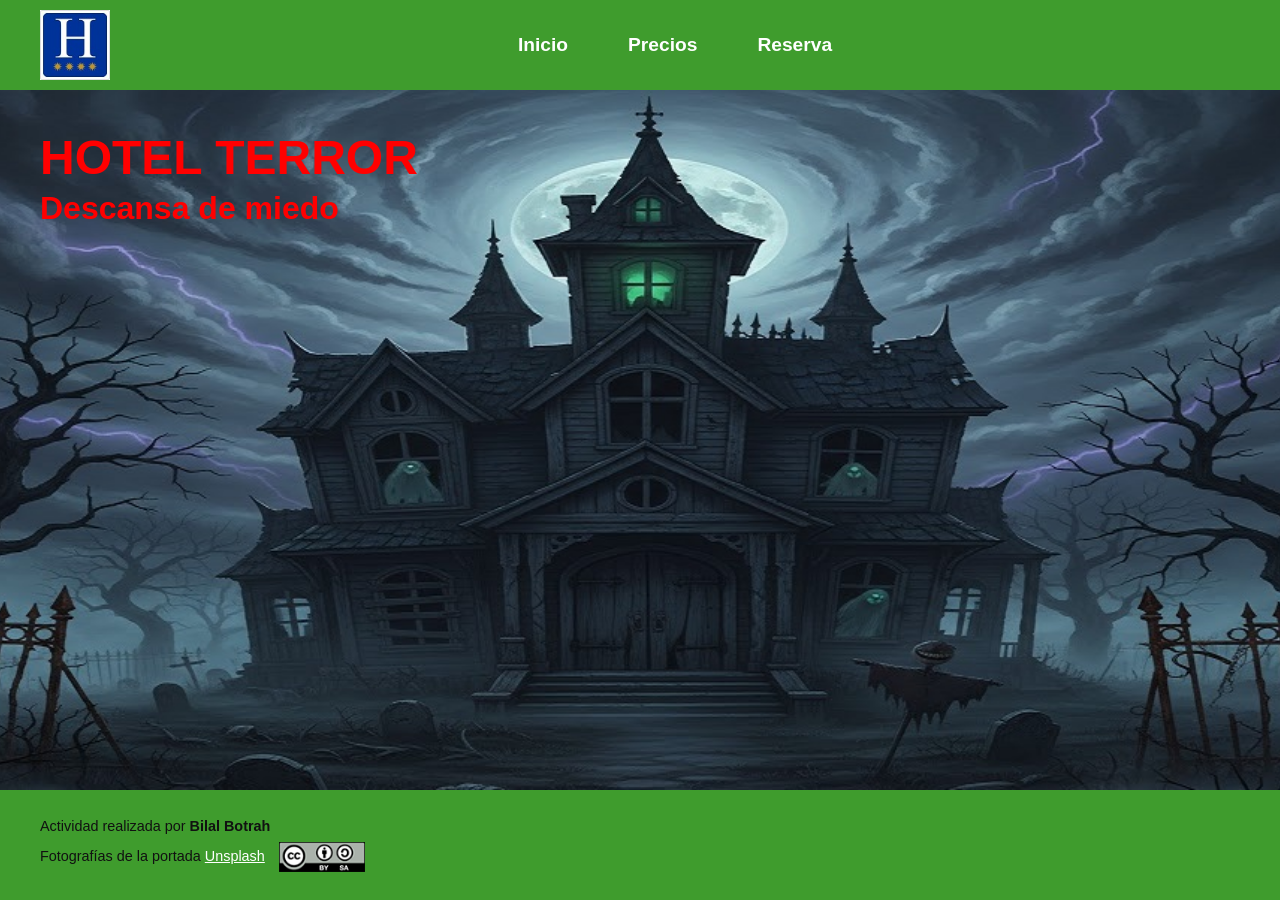
<file: index.html>
<!DOCTYPE html>
<html lang="es">
<head>
    <meta charset="UTF-8">
    <title>Hotel Terror - Inicio</title>
    <!-- Ruta corregida: sin ../ -->
    <link rel="stylesheet" href="css/estilos.css">
</head>
<body>
    <header>
        <a href="index.html">
            <!-- Ruta corregida: sin ../ -->
            <img src="img/estrelles.jpg" alt="Logo Hotel Terror" class="logo">
        </a>
        <nav>
            <ul>
                <li><a href="index.html">Inicio</a></li>
                <li><a href="precios.html">Precios</a></li>
                <li><a href="reserva.html">Reserva</a></li>
            </ul>
        </nav>
    </header>

    <main class="main-inicio">
        <div class="hero-text">
            <h1>Hotel Terror</h1>
            <h2>Descansa de miedo</h2>
        </div>
    </main>

    <footer>
        <p>Actividad realizada por <strong>Bilal Botrah</strong></p>
        <p>Fotografías de la portada <a href="#">Unsplash</a> 
           <!-- Ruta corregida: sin ../ -->
           <img src="img/creative-commons.png" alt="Licencia CC" class="cc-logo">
        </p>
    </footer>
</body>
</html>
</file>
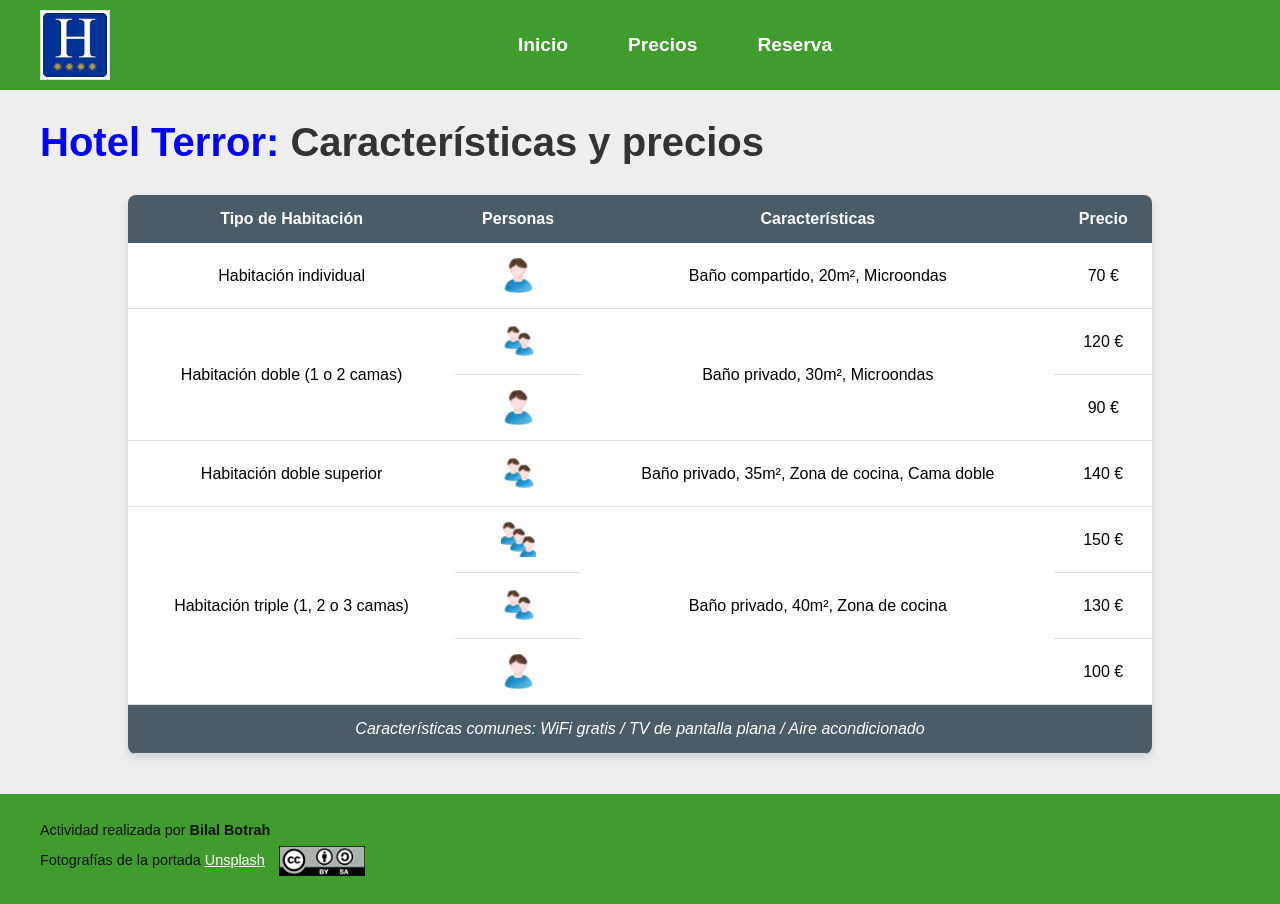
<file: precios.html>
<!DOCTYPE html>
<html lang="es">
<head>
    <meta charset="UTF-8">
    <title>Hotel Terror - Precios</title>
    <link rel="stylesheet" href="css/estilos.css">
</head>
<body>
    <header>
        <a href="index.html">
            <img src="img/estrelles.jpg" alt="Logo Hotel Terror" class="logo">
        </a>
        <nav>
            <ul>
                <li><a href="index.html">Inicio</a></li>
                <li><a href="precios.html">Precios</a></li>
                <li><a href="reserva.html">Reserva</a></li>
            </ul>
        </nav>
    </header>

    <main class="main-precios">
        <h1 class="titulo-pagina"><span class="color-azul">Hotel Terror:</span> Características y precios</h1>
        
        <table class="tabla-precios">
            <thead>
                <tr>
                    <th>Tipo de Habitación</th>
                    <th>Personas</th>
                    <th>Características</th>
                    <th>Precio</th>
                </tr>
            </thead>
            <tbody>
                <!-- Individual -->
                <tr>
                    <td>Habitación individual</td>
                    <td><img src="img/individual.png" alt="1 persona" class="icon-persona"></td>
                    <td>Baño compartido, 20m², Microondas</td>
                    <td>70 €</td>
                </tr>
                
                <!-- Doble -->
                <tr>
                    <td rowspan="2">Habitación doble (1 o 2 camas)</td>
                    <td><img src="img/doble.png" alt="2 personas" class="icon-persona"></td>
                    <td rowspan="2">Baño privado, 30m², Microondas</td>
                    <td>120 €</td>
                </tr>
                <tr>
                    <td class="linea-interna"><img src="img/individual.png" alt="1 persona" class="icon-persona"></td>
                    <td class="linea-interna">90 €</td>
                </tr>

                <!-- Doble superior -->
                <tr>
                    <td>Habitación doble superior</td>
                    <td><img src="img/doble.png" alt="2 personas" class="icon-persona"></td>
                    <td>Baño privado, 35m², Zona de cocina, Cama doble</td>
                    <td>140 €</td>
                </tr>

                <!-- Triple -->
                <tr>
                    <td rowspan="3">Habitación triple (1, 2 o 3 camas)</td>
                    <td><img src="img/triple.png" alt="3 personas" class="icon-persona"></td>
                    <td rowspan="3">Baño privado, 40m², Zona de cocina</td>
                    <td>150 €</td>
                </tr>
                <tr>
                    <td class="linea-interna"><img src="img/doble.png" alt="2 personas" class="icon-persona"></td>
                    <td class="linea-interna">130 €</td>
                </tr>
                <tr>
                    <td class="linea-interna"><img src="img/individual.png" alt="1 persona" class="icon-persona"></td>
                    <td class="linea-interna">100 €</td>
                </tr>
            </tbody>
            <tfoot>
                <tr>
                    <td colspan="4">Características comunes: WiFi gratis / TV de pantalla plana / Aire acondicionado</td>
                </tr>
            </tfoot>
        </table>
    </main>

    <footer>
        <p>Actividad realizada por <strong>Bilal Botrah</strong></p>
        <p>Fotografías de la portada <a href="#">Unsplash</a> 
           <img src="img/creative-commons.png" alt="Licencia CC" class="cc-logo">
        </p>
    </footer>
</body>
</html>
</file>
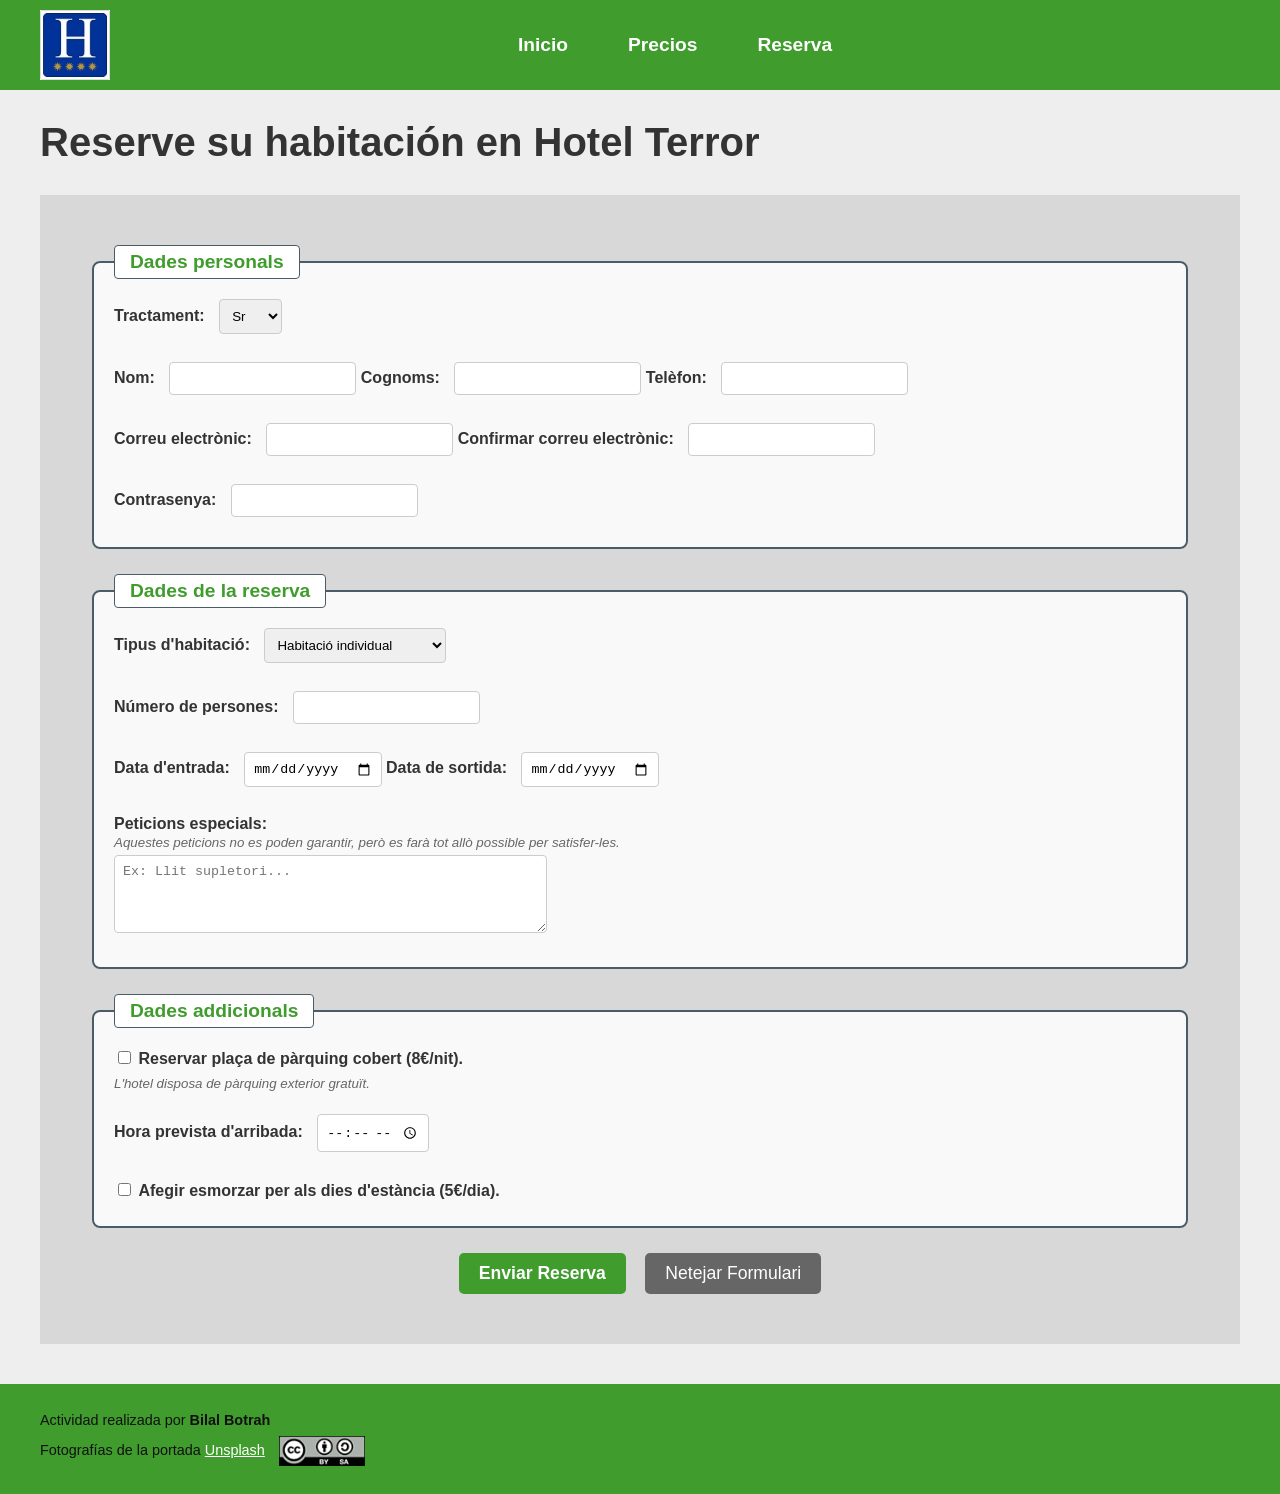
<file: reserva.html>
<!DOCTYPE html>
<html lang="ca">
<head>
    <meta charset="UTF-8">
    <title>Hotel Terror - Reserva</title>
    <link rel="stylesheet" href="css/estilos.css">
</head>
<body>
    <header>
        <a href="index.html">
            <img src="img/estrelles.jpg" alt="Logo Hotel Terror" class="logo">
        </a>
        <nav>
            <ul>
                <li><a href="index.html">Inicio</a></li>
                <li><a href="precios.html">Precios</a></li>
                <li><a href="reserva.html">Reserva</a></li>
            </ul>
        </nav>
    </header>

    <main class="main-reserva">
        <h1 class="titulo-pagina">Reserve su habitación en Hotel Terror</h1>
        <div class="caja-formulario">
            
            <form action="#" method="POST">
                
                <!-- a) Dades personals -->
                <fieldset>
                    <legend>Dades personals</legend>
                    
                    <label for="tractament">Tractament:</label>
                    <select id="tractament" name="tractament">
                        <option value="Sr">Sr</option>
                        <option value="Sra">Sra</option>
                        <option value="Srta">Srta</option>
                    </select>
                    <br><br>

                    <label for="nom">Nom:</label>
                    <input type="text" id="nom" name="nom" required>
                    
                    <label for="cognoms">Cognoms:</label>
                    <input type="text" id="cognoms" name="cognoms" required>
                    
                    <label for="telefon">Telèfon:</label>
                    <input type="tel" id="telefon" name="telefon" required>
                    <br><br>

                    <label for="email">Correu electrònic:</label>
                    <input type="email" id="email" name="email" required>
                    
                    <label for="confirmar_email">Confirmar correu electrònic:</label>
                    <input type="email" id="confirmar_email" name="confirmar_email" required>
                    <br><br>

                    <label for="contrasenya">Contrasenya:</label>
                    <input type="password" id="contrasenya" name="contrasenya" required>
                </fieldset>

                <!-- b) Dades de la reserva -->
                <fieldset>
                    <legend>Dades de la reserva</legend>

                    <label for="tipus_habitacio">Tipus d'habitació:</label>
                    <select id="tipus_habitacio" name="tipus_habitacio">
                        <option value="individual">Habitació individual</option>
                        <option value="doble">Habitació doble</option>
                        <option value="doble_superior">Habitació doble superior</option>
                        <option value="triple">Habitació triple</option>
                    </select>
                    <br><br>

                    <label for="num_persones">Número de persones:</label>
                    <input type="number" id="num_persones" name="num_persones" min="1" required>
                    <br><br>

                    <label for="data_entrada">Data d'entrada:</label>
                    <input type="date" id="data_entrada" name="data_entrada" required>
                    
                    <label for="data_sortida">Data de sortida:</label>
                    <input type="date" id="data_sortida" name="data_sortida" required>
                    <br><br>

                    <label for="peticions">Peticions especials:</label><br>
                    <small><em>Aquestes peticions no es poden garantir, però es farà tot allò possible per satisfer-les.</em></small><br>
                    <textarea id="peticions" name="peticions" rows="4" cols="50" placeholder="Ex: Llit supletori..."></textarea>
                </fieldset>

                <!-- c) Dades addicionals -->
                <fieldset>
                    <legend>Dades addicionals</legend>

                    <input type="checkbox" id="parking" name="parking" value="cobert">
                    <label for="parking">Reservar plaça de pàrquing cobert (8€/nit).</label><br>
                    <small><em>L'hotel disposa de pàrquing exterior gratuït.</em></small>
                    <br><br>

                    <label for="hora_arribada">Hora prevista d'arribada:</label>
                    <input type="time" id="hora_arribada" name="hora_arribada">
                    <br><br>

                    <input type="checkbox" id="esmorzar" name="esmorzar" value="si">
                    <label for="esmorzar">Afegir esmorzar per als dies d'estància (5€/dia).</label>
                </fieldset>

                <div class="botons-formulari">
                    <input type="submit" value="Enviar Reserva" class="btn-submit">
                    <input type="reset" value="Netejar Formulari" class="btn-reset">
                </div>

            </form>

        </div>
    </main>

    <footer>
        <p>Actividad realizada por <strong>Bilal Botrah</strong></p>
        <p>Fotografías de la portada <a href="#">Unsplash</a> 
           <img src="img/creative-commons.png" alt="Licencia CC" class="cc-logo">
        </p>
    </footer>
</body>
</html>
</file>
<file: css/estilos.css>
body {
    margin: 0;
    padding: 0;
    font-family: Arial, sans-serif;
    background-color: #eeeeee;
    display: flex;
    flex-direction: column;
    min-height: 100vh;
}

header {
    background-color: #3f9c2d; 
    display: flex;
    align-items: center;
    padding: 10px 40px;
}

.logo {
    height: 70px; 
    width: auto;
    display: block;
}

nav {
    flex-grow: 1;
    display: flex;
    justify-content: center;
}

nav ul {
    list-style: none;
    display: flex;
    gap: 60px;
    margin: 0;
    padding: 0;
}

nav a {
    color: white;
    text-decoration: none;
    font-size: 1.2rem;
    font-weight: bold;
}

nav a:hover {
    text-decoration: underline;
}

footer {
    background-color: #3f9c2d; 
    color: #111;
    padding: 20px 40px;
    font-size: 0.9rem;
    margin-top: auto;
}

footer p {
    margin: 8px 0;
}

footer a {
    color: white;
}

.cc-logo {
    vertical-align: middle;
    margin-left: 10px;
    height: 30px;
}

/* --- INICIO --- */
.main-inicio {
    background-image: url('../img/casa_encantada.jpg');
    background-size: cover;
    background-position: center;
    flex-grow: 1;
    position: relative;
    min-height: 550px;
}

.hero-text {
    position: absolute;
    top: 40px;
    left: 40px;
    color: red;
}

.hero-text h1 {
    font-size: 3rem;
    margin: 0;
    text-transform: uppercase;
}

.hero-text h2 {
    font-size: 2rem;
    margin: 5px 0 0 0;
}

/* --- PRECIOS --- */
.main-precios {
    flex-grow: 1;
    padding-bottom: 40px;
}

.titulo-pagina {
    margin: 30px 40px;
    font-size: 2.5rem;
    color: #333;
}

.titulo-pagina .color-azul {
    color: #0000ff;
}

.tabla-precios {
    width: 80%;
    margin: 0 auto;
    border-collapse: collapse;
    background-color: white;
    border-radius: 8px;
    overflow: hidden;
    box-shadow: 0 4px 8px rgba(0,0,0,0.1);
}

.tabla-precios th, .tabla-precios tfoot td {
    background-color: #4a5c68; 
    color: white;
    font-family: 'Comic Sans MS', cursive, sans-serif;
    padding: 15px;
    text-align: center;
}

.tabla-precios tfoot td {
    font-style: italic;
}

.tabla-precios td {
    padding: 15px;
    text-align: center;
    border-bottom: 1px solid #e0e0e0;
}

.tabla-precios td.linea-interna {
    border-top: 1px solid #e0e0e0;
}

.icon-persona {
    height: 35px;
    vertical-align: middle;
}

/* --- RESERVA (Formulario Ejercicio 3) --- */
.main-reserva {
    flex-grow: 1;
}

.caja-formulario {
    background-color: #d8d8d8;
    margin: 0 40px 40px 40px;
    padding: 50px;
    min-height: 300px;
}

fieldset {
    border: 2px solid #4a5c68;
    border-radius: 8px;
    margin-bottom: 25px;
    padding: 20px;
    background-color: #f9f9f9;
}

legend {
    font-weight: bold;
    font-size: 1.2rem;
    color: #3f9c2d; 
    background-color: white;
    padding: 5px 15px;
    border-radius: 4px;
    border: 1px solid #4a5c68;
}

fieldset label {
    font-weight: bold;
    color: #333;
    margin-right: 10px;
}

fieldset input, fieldset select, fieldset textarea {
    padding: 8px;
    border: 1px solid #ccc;
    border-radius: 4px;
    margin-bottom: 10px;
}

fieldset small {
    color: #666;
    display: inline-block;
    margin-bottom: 5px;
}

.botons-formulari {
    text-align: center;
    margin-top: 20px;
}

.btn-submit {
    background-color: #3f9c2d;
    color: white;
    font-size: 1.1rem;
    font-weight: bold;
    padding: 10px 20px;
    border: none;
    border-radius: 5px;
    cursor: pointer;
    margin-right: 15px;
}

.btn-submit:hover {
    background-color: #2e7520;
}

.btn-reset {
    background-color: #666;
    color: white;
    font-size: 1.1rem;
    padding: 10px 20px;
    border: none;
    border-radius: 5px;
    cursor: pointer;
}

.btn-reset:hover {
    background-color: #444;
}
</file>
